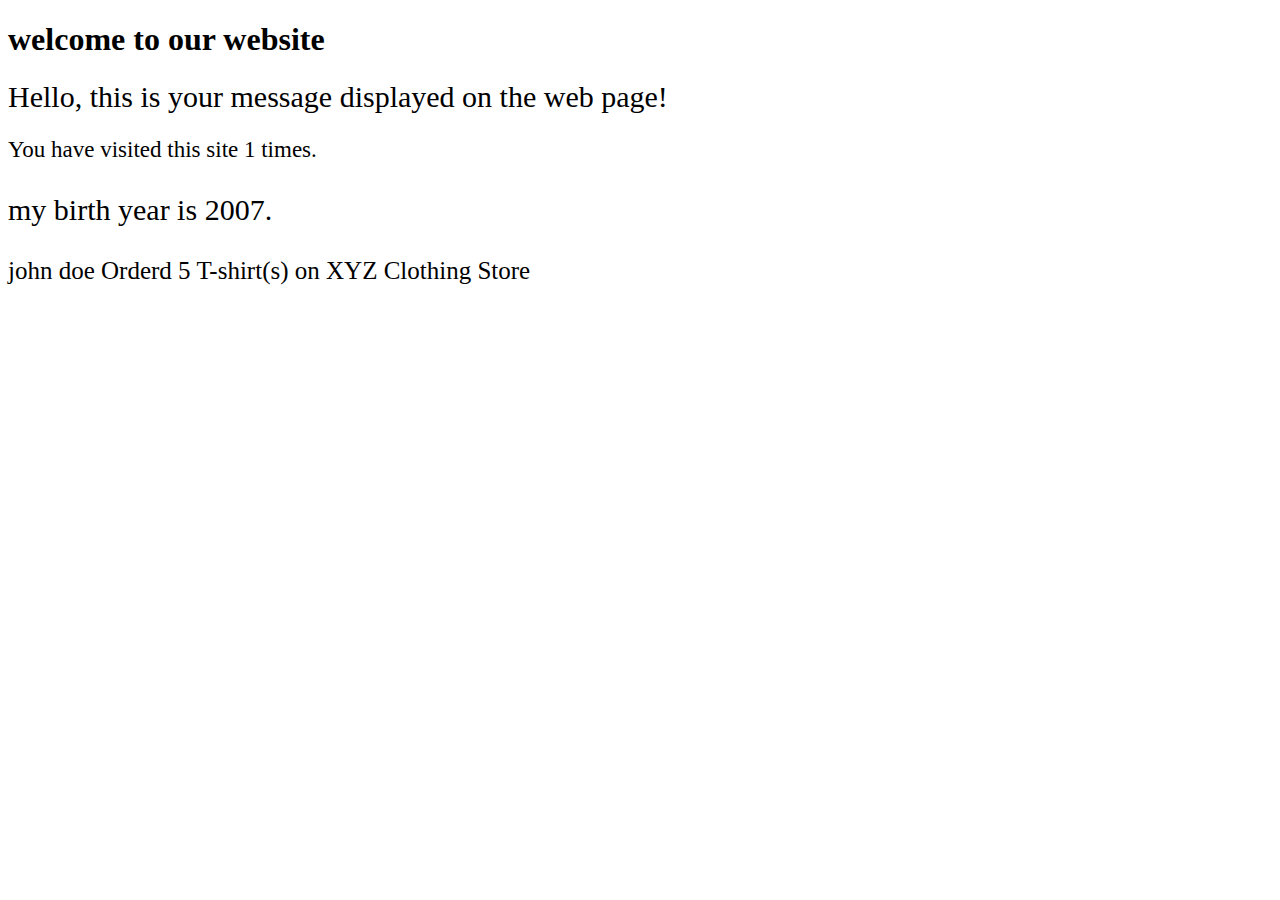
<file: js-assignment-1/index.html>
<!DOCTYPE html>
<!DOCTYPE html>
<html lang="en">
<head>
    <meta charset="UTF-8">
    <meta name="viewport" content="width=device-width, initial-scale=1.0">
    <title>Student Bio Data</title>
    
</head>
<style>
    #message {
        font-size: 30px;
        color: #000;
    }
    #message1{
        font-size: 30px;
    }
    #visitCounter{
        font-size: 23px;
    }
    #orderMessage{
        font-size: 25px;
    }

</style>
<body>
    <h1>welcome to our website</h1>

    <div id="message"></div>

    <p id="visitCounter"></p>
    
    <h3 id="note"></h3>

    <p id="message1"></p>

    <p id="orderMessage"></p>







    <script src="app.js">
    </script>
</body>
</html>
</file>
